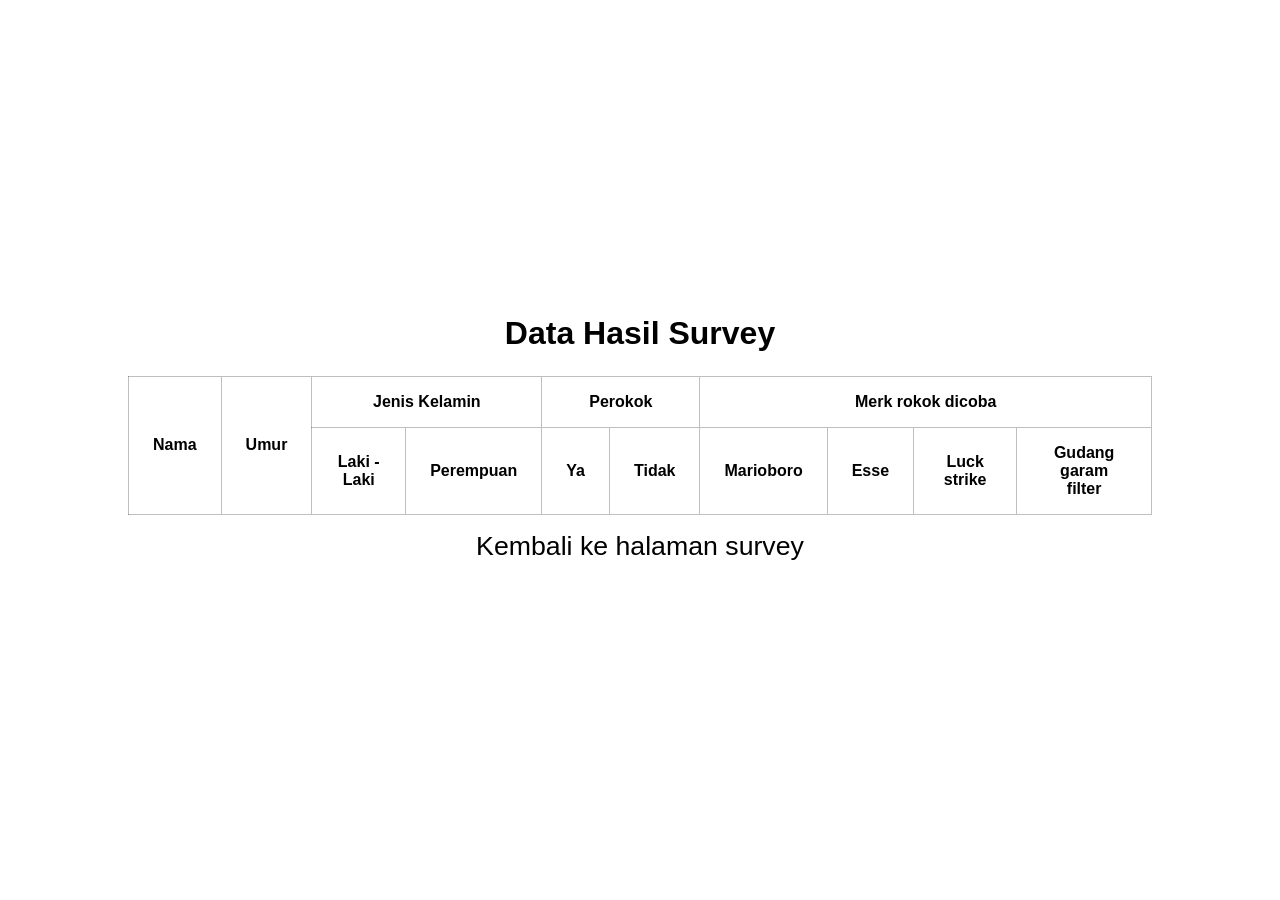
<file: result.html>
<!DOCTYPE html>
<html>

<head>
    <title>Document</title>
    <link rel="stylesheet" href="style.css">
</head>

<body>
    <div class="container">

        <h1 class="title">Data Hasil Survey</h1>
        <table>
            <thead>
                <tr>
                    <th rowspan="2">Nama</th>
                    <th rowspan="2">Umur</th>
                    <th colspan="2">Jenis Kelamin</th>
                    <th colspan="2">Perokok</th>
                    <th colspan="4">Merk rokok dicoba</th>
                </tr>
                <tr>
                    <th>Laki - Laki</th>
                    <th>Perempuan</th>
                    <th>Ya</th>
                    <th>Tidak</th>

                    <th>Marioboro</th>
                    <th>Esse</th>
                    <th>Luck strike</th>
                    <th>Gudang garam filter</th>
                </tr>
            </thead>
            <tbody id="content-body">
                

            </tbody>
        </table>
        <a class="navigation-link" href="index.html">Kembali ke halaman survey</a>
    </div>

    <script>

        function render(rowData = []) {
            const contentBody = document.querySelector("#content-body");
            const brands = [
                "Marioboro",
                "Esse",	
                "Luck strike",	
                "Gudang garam filter"
            ];
            
            rowData.forEach(({
                name,
                age,
                gender,
                smoker,
                brands
            }) => {
                
                const tds = [];
                const tr = document.createElement("tr");
                tr.setAttribute("align", "center");
                for(let i = 0; i < 10; i++){
                    tds.push(document.createElement("td"));
                }

                tds[0].textContent = name;
                tds[1].textContent = age;
                
                if(gender === "Laki-laki"){
                    tds[2].innerHTML = "&check;";
                }

                if(gender === "Perempuan"){
                    tds[3].innerHTML = "&check;";
                }
                
                if(smoker === "Perokok"){
                    tds[4].innerHTML = "&check;";
                }
                
                if(smoker === "Bukan perokok"){
                    tds[5].innerHTML = "&check;";
                }

                brands.forEach((b,i) =>{
                    tds[i + 6].innerHTML = b === brands[i] ? "&check;" : "";
                });

                for(let e of tds){
                    tr.appendChild(e);
                }

                contentBody.appendChild(tr);

            });

        }

        const storage = JSON.parse(localStorage.getItem("data-surveys")) || [];
        render(storage);

    </script>
</body>

</html>
</file>
<file: style.css>
html,body{
    width: 100%;
    height: 100%;
}

*{
    font-family: sans-serif;
    box-sizing: border-box;
    margin: 0px;
    padding: 0px;
}

.form-container {
    width: 100%;
    height: fit-content;
    display: flex;
    padding-top: 2rem;
    justify-content: start;
    align-items: center;
    flex-direction: column;
    background-color: rgb(247, 242, 253);
}

.form-container > form { 
    width: 800px;
    height: fit-content;
    display: flex;
    justify-content: start;
    align-items: center;
    flex-direction: column;
    gap: 2rem;
}

.form-container > form > div {
    border-radius: 1.2rem;
    background-color: white;
    border: 1px solid rgba(0,0,0,0.25);
}

.form-container > form > div:last-child{
    border: none;
}

.form-container > form > .form-header{
    width: 100%;
    height: fit-content;
    display: flex;
    justify-content: center;
    align-items: center;
    flex-direction: column;
    border-top: 10px solid rgb(102, 0, 255);
    background-color: white;
}

.form-container > form > .form-header > div:nth-child(1){
    width: 100%;
    display: flex;
    justify-content: start;
    align-items: center;
    flex-direction: row;
    padding: 1rem;
    border-bottom: 1px solid rgba(0,0,0,0.25);
}

.form-container > form > .form-header > div:nth-child(1) > h1{
    font-weight: lighter;
    font-size: 2.5rem;
}

.form-container > form > .form-header > div:nth-child(2) {
    width: 100%;
    height: fit-content;
    display: flex;
    justify-content: start;
    align-items: center;
    flex-direction: row;
    padding: 1.2rem;
    border-bottom: 1px solid rgba(0,0,0,0.25);
}

.form-container > form > .form-header > div:nth-child(3){
    width: 100%;
    height: fit-content;
    display: flex;
    justify-content: start;
    align-items: center;
    flex-direction: row;
    padding: 1.2rem;
}

.form-container > form > .form-header > div:nth-child(3) > span {
    color: red;
}

.form-container > form > .form-input {
    padding: 2rem;
    width: 100%;
    display: flex;
    justify-content: start;
    align-items: start;
    flex-direction: column;
    gap: 1rem;
}

.form-container > form > .form-input > label {
    font-size: 1rem;
    color: rgba(0,0,0,0.75);
}

.form-container > form > .form-input > input {
    outline: none;
    background: transparent;
    border: none;
    font-size: 1rem;
    padding: 1rem 1.2rem;
    border-bottom: 1px solid rgba(0,0,0,0.25);
    width: 50%;
}

.form-container > form > .form-input > .multi-option-col{
    justify-content: center;
    align-items: center;
    flex-direction: column;
    display: flex;
    gap: 1rem;
}

.form-container > form > .form-input > .multi-option-col > div{
    width: 100%;
    height: fit-content;
    display: flex;
    justify-content: start;
    align-items: center;
    flex-direction: row;
    gap: 1rem;
}

.form-container > form > .form-input > .multi-option-col > div > input[type="radio"]{
    -webkit-appearance: none;
    -moz-appearance: none;
    appearance: none;

    background-color: transparent;
    width: 1.2rem;
    height: 1.2rem;
    border-radius: 1.2rem;
    border: 2px solid rgb(102, 0, 255, 0.25);
    display: flex;
    justify-content: center;
    align-items: center;
}

.form-container > form > .form-input > .multi-option-col > div > input[type="radio"]::before{
    content: "";
    width: 0.7rem;
    height: 0.7rem;
    border-radius: 1rem;
    background-color: rgb(102, 0, 255);
    transform: scale(0);
}

.form-container > form > .form-input > .multi-option-col > div > input[type="radio"]:checked:before{
    transform: scale(1);
}



.form-container > form > .form-input > .multi-option-col > div > input[type="checkbox"]{
    appearance: none;
    background-color: transparent;
    width: 1.5rem;
    height: 1.5rem;
    border-radius: 0.2rem;
    border: 2px solid rgb(102, 0, 255, 0.25);
    display: flex;
    justify-content: center;
    align-items: center;
}

.form-container > form > .form-input > .multi-option-col > div > input[type="checkbox"]::before{
    content: "\2713";
    width: 1rem;
    height: 1rem;
    border-radius: 0.2rem;
    background-color: rgb(102, 0, 255);
    transform: scale(0);
    justify-content: center;
    align-items: center;
    display: flex;
    color: white;
    font-weight: bold;
}

.form-container > form > .form-input > .multi-option-col > div > input[type="checkbox"]:checked:before{
    transform: scale(1);
}

.form-container > form > .action {
    width: 100%;
    background-color: transparent;
    padding: 1rem 0px;
    display: flex;
    justify-content: space-between;
    align-items: center;
    flex-direction: row;
}

.form-container > form > .action > button[type="submit"]{
    outline: none;
    background-color: rgb(102, 0, 255);
    color: white;
    padding: 1rem 1.2rem;
    font-size: 1rem;
    border-radius: 0.5rem;
    border: none;
}

.form-container > form > .action > button[type="reset"]{
    outline: none;
    color: rgb(102, 0, 255);
    background: transparent;
    padding: 1rem 1.2rem;
    font-size: 1rem;
    border-radius: 0.5rem;
    border: none;
}

.container {
    width: 100%;
    height: 100%;
    display: flex;
    justify-content: center;
    align-items: center;
    flex-direction: column;
}

.container > .title{
    width: 80%;
    text-align: center;
    padding: 1.5rem 0px;
}

.container > table {
    width: 80%;
    height: fit-content;
    border-collapse: collapse; 
}

.container > table > thead > tr {
    width: 100%;
    height: fit-content;
    border: 1px solid rgba(0,0,0,0.25);
    border-right: none;
}

.container > table > thead > tr > th{
    border-right: 1px solid rgba(0,0,0,0.25);
}

.container > table > tbody {
    border: 1px solid rgba(0,0,0,0.25);
}

.container > table > tbody > tr:nth-child(even){
    background-color: rgba(0,0,0,0.1);
}


.container > table > tbody > tr > td, .container > table > thead > tr > th{
    padding: 1rem 1.5rem;
}

.navigation-link {
    text-decoration: none;
    font-size: 3ch;
    color: black;
    padding: 1rem;
    margin-bottom: 2rem;
}
</file>
